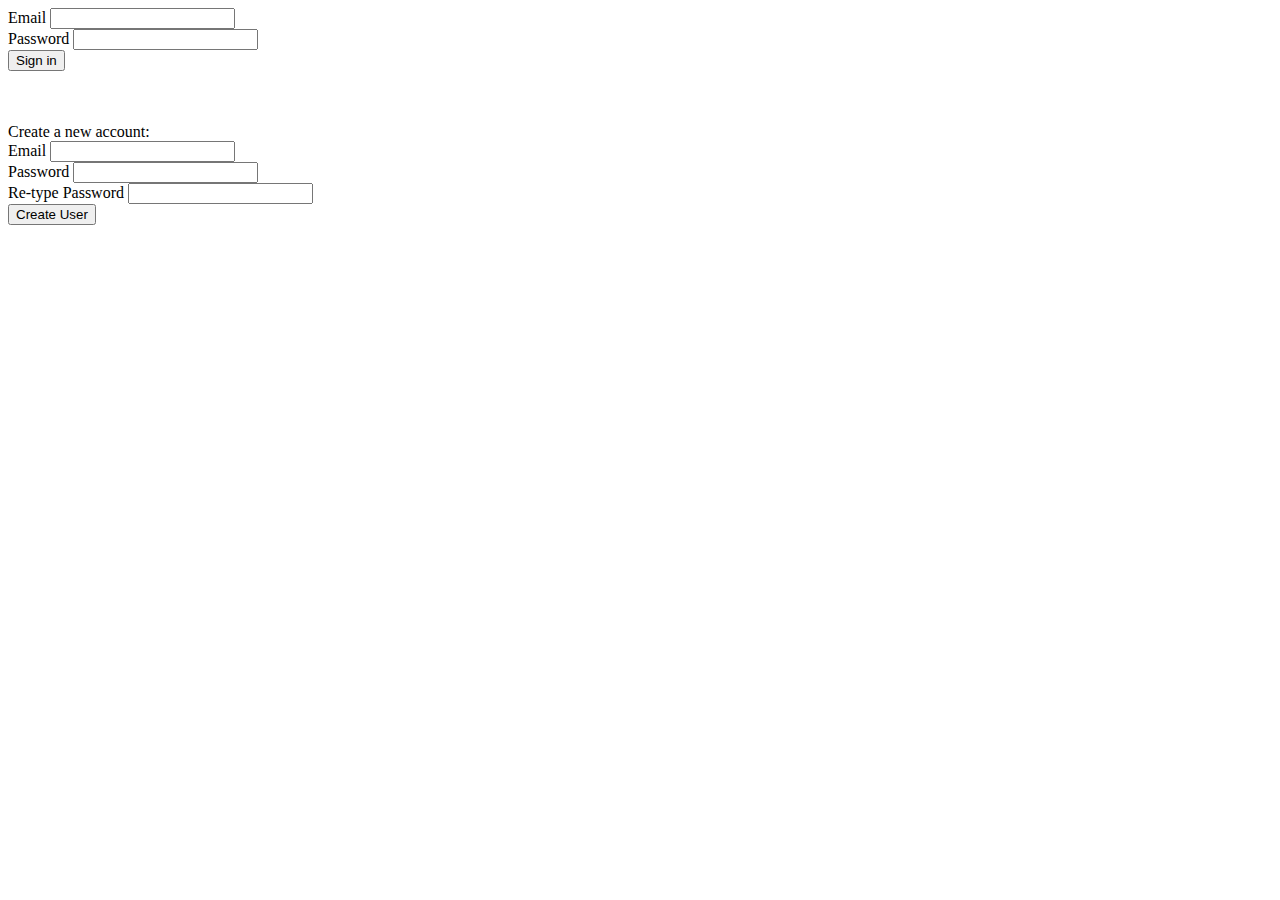
<file: web/login.html>
<html>
<head>
<title>Performance - Login</title>
<link href="https://cdn.jsdelivr.net/npm/bootstrap@5.3.0-alpha3/dist/css/bootstrap.min.css" rel="stylesheet" integrity="sha384-KK94CHFLLe+nY2dmCWGMq91rCGa5gtU4mk92HdvYe+M/SXH301p5ILy+dN9+nJOZ" crossorigin="anonymous">
<script src="https://cdn.jsdelivr.net/npm/bootstrap@5.3.0-alpha3/dist/js/bootstrap.bundle.min.js" integrity="sha384-ENjdO4Dr2bkBIFxQpeoTz1HIcje39Wm4jDKdf19U8gI4ddQ3GYNS7NTKfAdVQSZe" crossorigin="anonymous"></script>
<script language='javascript' src='js/jquery-3.6.0.min.js'></script>
<script language='javascript' src='js/login.js'></script>
</head>
<body>
<div class="container">
  <form class="row g-3">
    <div class="col-md-6">
      <label for="inputEmail" class="form-label">Email</label>
      <input type="email" class="form-control" id="inputEmail">
    </div>
    <div class="col-md-6">
      <label for="inputPassword" class="form-label">Password</label>
      <input type="password" class="form-control" id="inputPassword">
    </div>
    <div class="col-12">
      <button type="submit" class="btn btn-primary" id="btn-login">Sign in</button>
    </div>
  </form>
  <br><br>
  <form class="row g-3" id="userCreationForm">
    Create a new account:
    <div class="col-md-12">
      <label for="newInputEmail" class="form-label">Email</label>
      <input type="email" class="form-control" id="newInputEmail">
    </div>
    <div class="col-md-6">
      <label for="newInputPassword" class="form-label">Password</label>
      <input type="password" class="form-control" id="newInputPassword">
    </div>
    <div class="col-md-6">
      <label for="newInputPassword2" class="form-label">Re-type Password</label>
      <input type="password" class="form-control" id="newInputPassword2">
    </div>
    <div class="col-12">
      <button type="submit" class="btn btn-warning" id="btnCreateUser">Create User</button>
    </div>
  </form>
</div>
</body>
</html>
</file>
